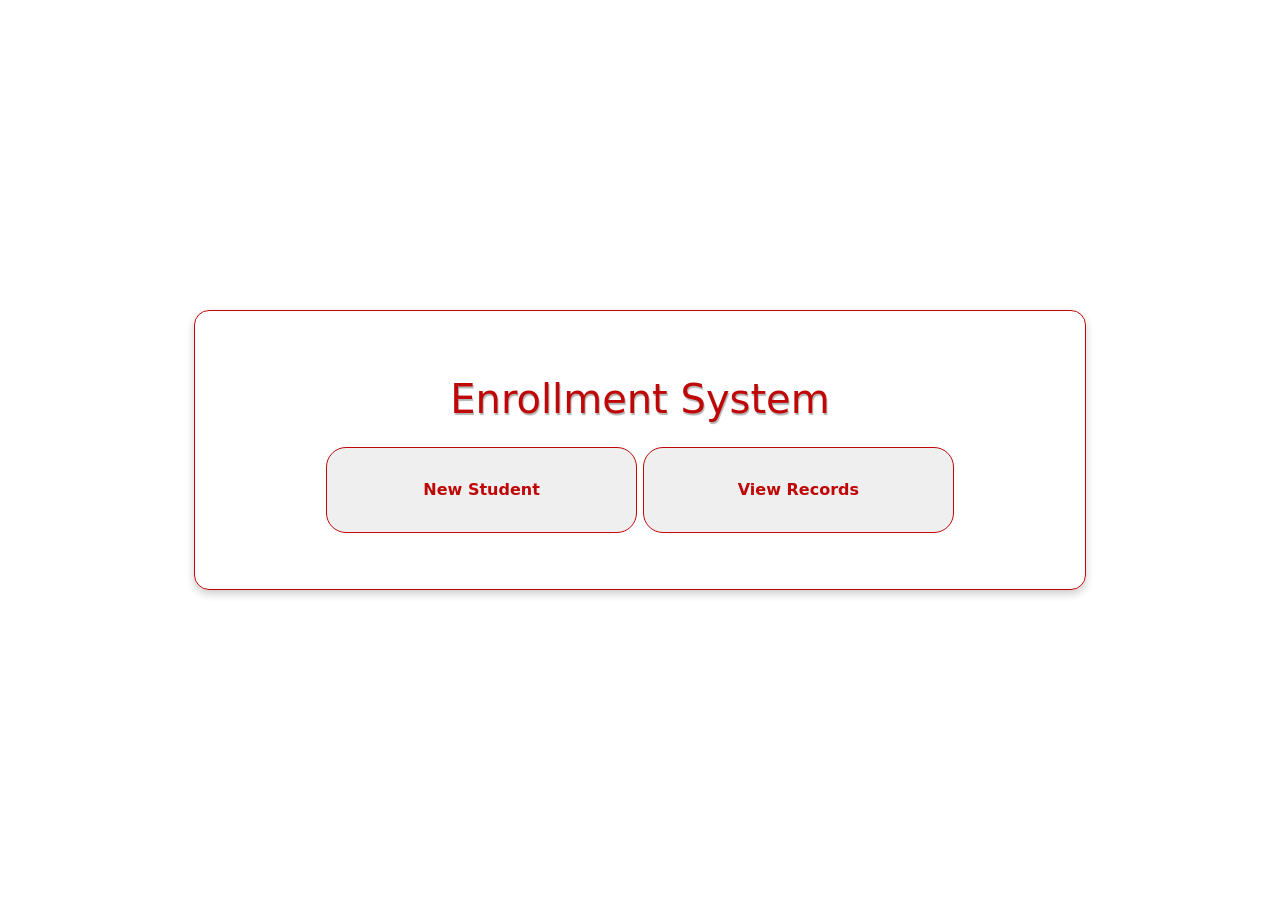
<file: index.html>
<!DOCTYPE html>
<html lang="en">
<head>
    <meta charset="UTF-8">
    <meta name="viewport" content="width=device-width, initial-scale=1.0">
    <title>Enrollmen System</title>

    <link href="https://cdn.jsdelivr.net/npm/bootstrap@5.3.8/dist/css/bootstrap.min.css" rel="stylesheet" integrity="sha384-sRIl4kxILFvY47J16cr9ZwB07vP4J8+LH7qKQnuqkuIAvNWLzeN8tE5YBujZqJLB" crossorigin="anonymous">
    <link rel="stylesheet" href="index.css">
</head>
<body class="text-shadow">

    <div class="container">
        <div class="container_content">
            <h3></h3>
            <h1 class="text-center mb-4  ">Enrollment System</h1>

            

            <div class="crud text-center">
                <button class="add">New Student</button>
                <button class="show">View Records</button>
            </div>
        </div> 

    </div>
    <script src="./index.js"></script>
    <script>
        const show = document.querySelector(".show");
        const add = document.querySelector(".add");

        show.addEventListener('click', function(){
            window.location.replace("view.html");
        })

        add.addEventListener('click', function(){
            window.location.replace("add.html");
        })
    </script>
    <script src="https://cdn.jsdelivr.net/npm/bootstrap@5.3.8/dist/js/bootstrap.bundle.min.js" integrity="sha384-FKyoEForCGlyvwx9Hj09JcYn3nv7wiPVlz7YYwJrWVcXK/BmnVDxM+D2scQbITxI" crossorigin="anonymous"></script>
</body>
</html>
</file>
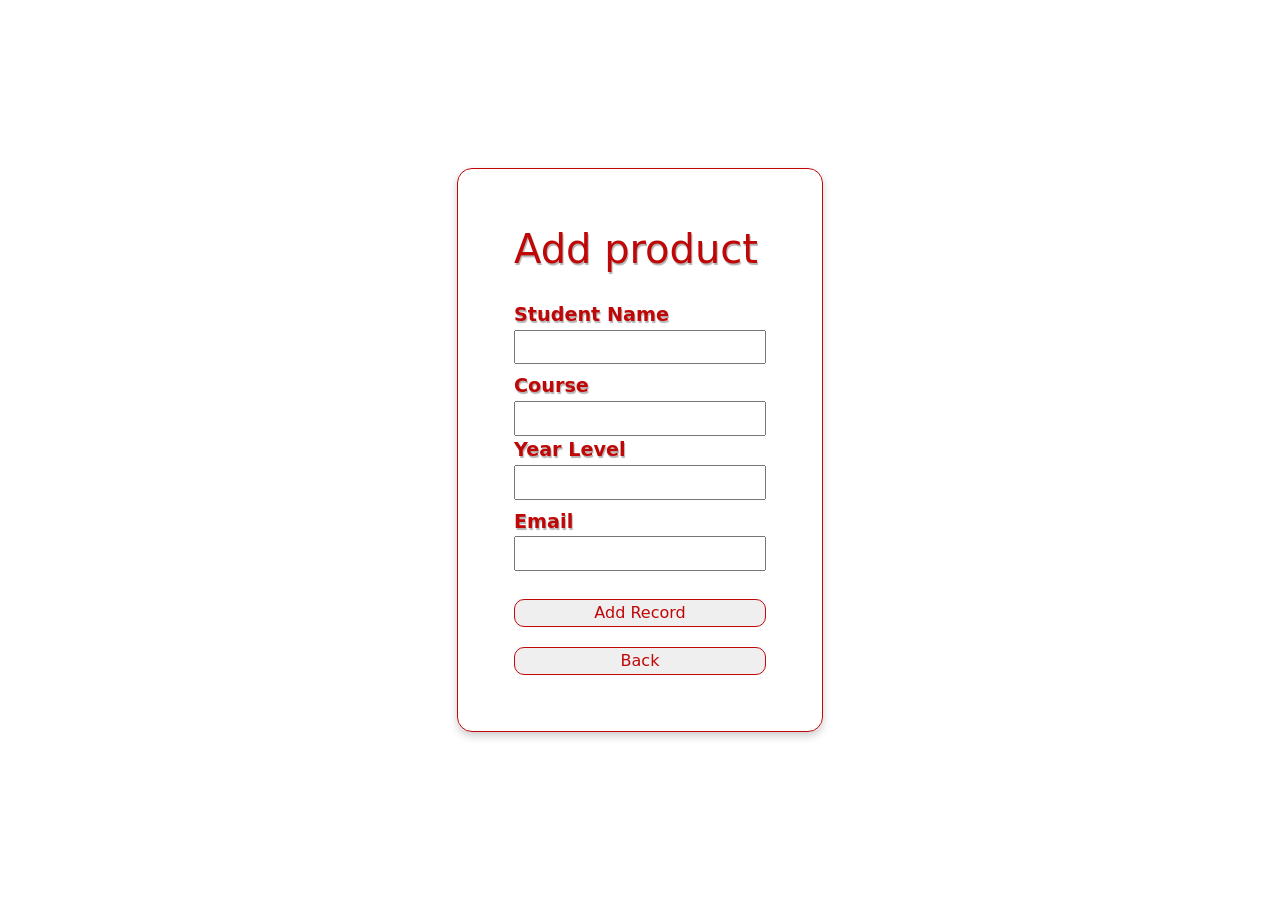
<file: add.html>
<!DOCTYPE html>
<html lang="en">
<head>
    <meta charset="UTF-8">
    <meta name="viewport" content="width=device-width, initial-scale=1.0">
    <title>Add Product</title>

    <link href="https://cdn.jsdelivr.net/npm/bootstrap@5.3.8/dist/css/bootstrap.min.css" rel="stylesheet" integrity="sha384-sRIl4kxILFvY47J16cr9ZwB07vP4J8+LH7qKQnuqkuIAvNWLzeN8tE5YBujZqJLB" crossorigin="anonymous">
    <link rel="stylesheet" href="index.css">
</head>
<body>
    <div class="container">
        <div class="container_content_add">
            <h1>Add product</h1>
            <div class="form-container">
                <div id="form">
                    <label for="" >Student Name</label><br>
                    <input type="text"  class="mb-2" name="fullName" id="fullName" required><br>

                    <label for="" >Course</label><br>
                    <input type="text" name="course" id="course" required><br>

                    <label for="">Year Level</label><br>
                    <input type="number" class="mb-2" name="yearLevel" id="yearLevel" required><br>

                    <label for="">Email</label><br>
                    <input type="text" class="mb-2" name="email" id="email" required>
                </div>
            </div>
            <button class="addButton">Add Record</button>
            <button class="backButton">Back</button>
        </div>
    </div>

    <script src="./index.js"></script>
    <script>
        const backButton = document.querySelector(".backButton");

        backButton.addEventListener('click', () => {
            window.location.replace("index.html");
        })
    </script>
    
    
</body>
</html>
</file>
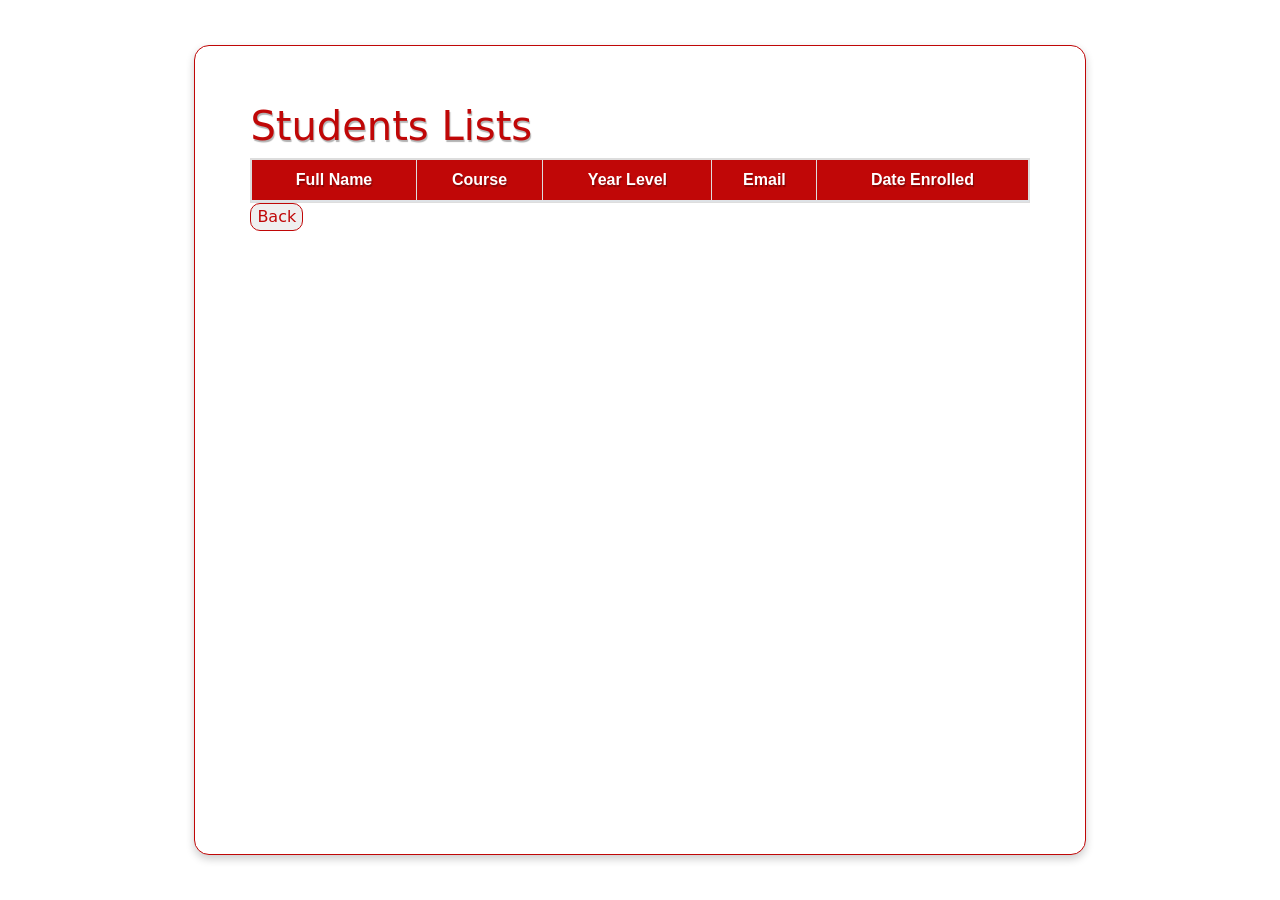
<file: view.html>
<!DOCTYPE html>
<html lang="en">
<head>
    <meta charset="UTF-8">
    <meta name="viewport" content="width=device-width, initial-scale=1.0">
    <title>View Products</title>

    <link href="https://cdn.jsdelivr.net/npm/bootstrap@5.3.8/dist/css/bootstrap.min.css" rel="stylesheet" integrity="sha384-sRIl4kxILFvY47J16cr9ZwB07vP4J8+LH7qKQnuqkuIAvNWLzeN8tE5YBujZqJLB" crossorigin="anonymous">
    <link rel="stylesheet" href="index.css">
</head>
<body>

    <div class="container">
        <div class="container_content_view">
            <h1>Students Lists</h1>
            <div class="table-container">
                <table>
                    <thead>
                        <tr>
                            <th>Full Name</th>
                            <th>Course</th>
                            <th>Year Level</th>
                            <th>Email</th>
                            <th>Date Enrolled</th>
                        </tr>
                    </thead>
                    <tbody id="enrollment-list"></tbody>
                </table>
            </div>
            <button class="backButton">Back</button>
        </div>
    </div>

    <script>
        const backButton = document.querySelector(".backButton");

        backButton.addEventListener('click', () => {
            window.location.replace("index.html");
        })
    </script>
    <script src="./index.js"></script>
    <script src="https://cdn.jsdelivr.net/npm/bootstrap@5.3.8/dist/js/bootstrap.bundle.min.js" integrity="sha384-FKyoEForCGlyvwx9Hj09JcYn3nv7wiPVlz7YYwJrWVcXK/BmnVDxM+D2scQbITxI" crossorigin="anonymous"></script>
</body>
</html>
</file>
<file: index.css>
body {
    width: 100vw;
    height: 100vh;
    color: white;
    text-shadow: 1px 2px 1px rgba(0, 0, 0, 0.3);
}

.container {
 display: flex;
  justify-content: center; 
  align-items: center;
  height: 100vh;

}

.container_content {
    color:#C00707;
    border: 1px solid #C00707;
    padding: 40px;
    border-radius: 15px;
    padding: 5%;
    width: 80%;
    box-shadow: 0 4px 8px 0 rgba(0, 0, 0, 0.2);
}

/* .text-shadow {
    text-shadow: 2px 2px 1px black;
} */

.crud {

}

.show, .add {
    width: 40%;
    padding-top: 30px;
    padding-bottom: 30px;
    border-radius: 20px;
    font-weight: bolder;
    color:#C00707;
    border: 1px solid #C00707;
    
}

.add:hover {
    color: white;
    background-color: #C00707;
    border-color: white;
    transition-duration: 0.3s;
}

.show:hover {
    color: white;
    background-color: #C00707;
    border-color: white;
    transition-duration: 0.3s;
}


/* VIEW */

.container_content_view {
    background-color: #ffffff;
    border: 1px solid #C00707;
    padding: 40px;
    border-radius: 15px;
    padding: 5%;
    width: 80%;
    height: 90%;
    box-shadow: 0 4px 8px 0 rgba(0, 0, 0, 0.2);
    color: #C00707
    
}

.table-container {
    max-height: 90%;    
    overflow-y: auto;     
    border: 1px solid #ddd;
}

table {
  font-family: arial, sans-serif;
  border-collapse: collapse;
  width: 100%;
  overflow-y: auto;
  color: white;
}

thead th {
    position: sticky;
    top: 0;
    background-color: #C00707;
    z-index: 1;
    border-bottom: 2px solid #dee2e6;
}

tbody {
    color:#C00707
}

td, th {
  border: 1px solid #dddddd;
  text-align: center;
  padding: 8px;
  
}

tr:nth-child(even) {
  background-color: #e9e7e7;
}

.backButton, .addButton {
    padding: auto;
    border-radius: 10px;
    border: 1px solid #C00707;
    color:#C00707
}

.addButton:hover {
    color: white;
    background-color: #C00707;
    border-color: white;
    transition-duration: 0.3s;
}

.backButton:hover {
    color: white;
    background-color: #C00707;
    border-color: white;
    transition-duration: 0.3s;
}
/* ADD */

.container_content_add {
    
    color: #C00707;
    border: 1px solid #C00707;
    padding: 40px;
    border-radius: 15px;
    padding: 5%;
    box-shadow: 0 4px 8px 0 rgba(0, 0, 0, 0.2);

    display: flex;
    flex-direction: column;
    row-gap: 20px;
}

.form-container {
    font-size: larger;
    font-weight: bold;
}

#input {
    line-height: 1.5rem;
}
</file>
